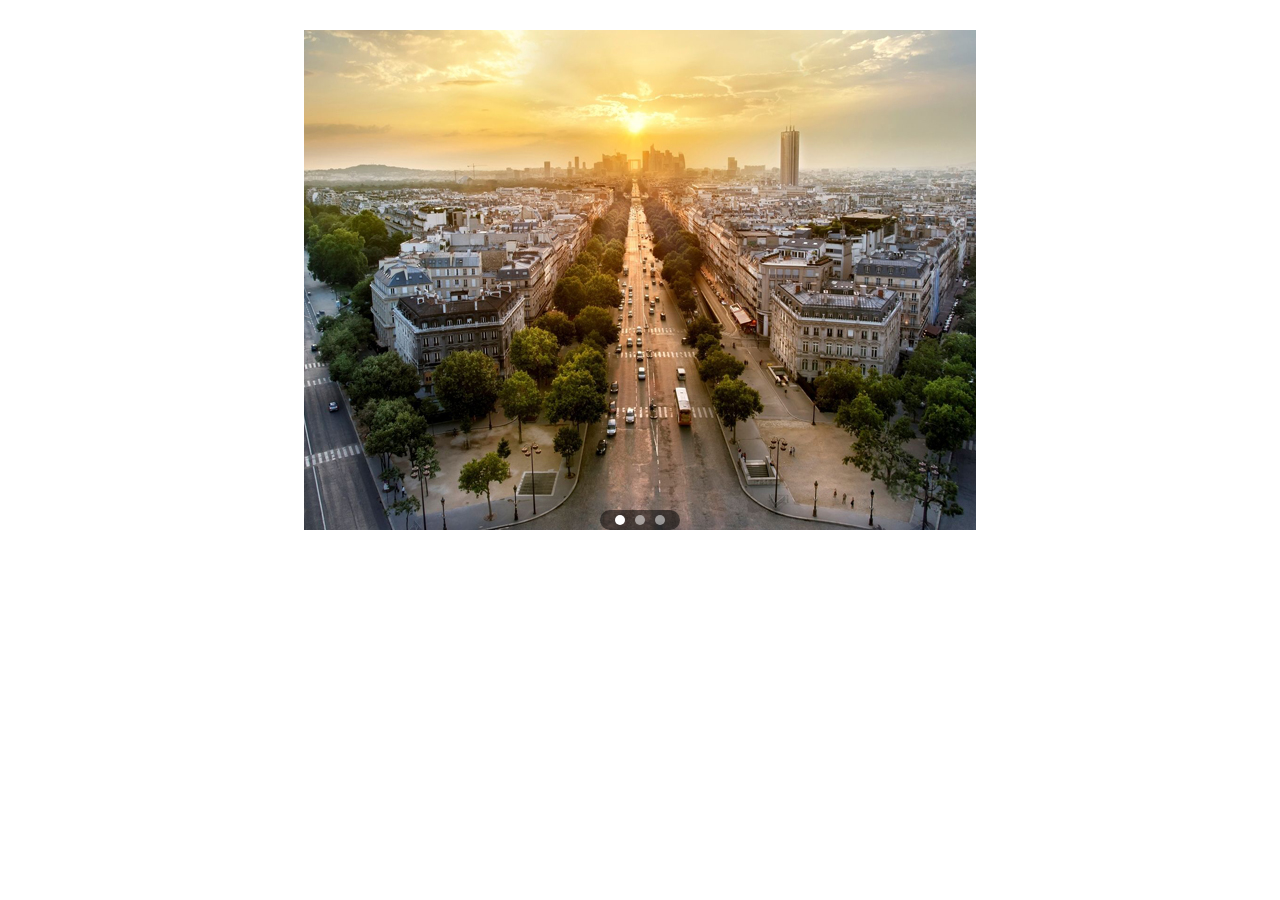
<file: web2/jiaoben4628/index.html>
<!DOCTYPE html>
<html lang="zh">
<head>
<meta charset="UTF-8">
<meta http-equiv="X-UA-Compatible" content="IE=edge,chrome=1"> 
<meta name="viewport" content="width=device-width, initial-scale=1.0">
<title>jQuery响应式图片无缝切换代码 - 站长素材</title>

<style type="text/css">
	*{
			margin: 0;
			padding: 0;
			list-style-type: none;
		}
		.banner{
			width: 100%;
			/*height: 560px;*/
			/*background: black;*/
			/*子绝父相*/
			position: relative;
			/*超出部分全部隐藏，解决横向滚动条*/
			overflow: hidden;
		}
		.banner ul{
			position: absolute;
		}
		.banner ul li{
			/*这个100%是相对于父盒子的（会把父盒子的宽度继承过来,如父盒子300%,这这里的100%就会相当于300%）*/
			width: 100%;
			height: 560px;
			float: left;
			background:  no-repeat center center;
		}
		/*.banner ul li:nth-child(1){*/
			/*background: url('./1.jpg') no-repeat center center;*/
		/*}*/
		/*.banner ul li:nth-child(2){*/
			/*background: url('./2.jpg') no-repeat center center;*/
		/*}*/
		/*.banner ul li:nth-child(3){*/
			/*background: url('./3.jpg') no-repeat center center;*/
		/*}*/
		.banner ol{
			/*width: 60px;*/
			height: 20px;
			background: rgba(0,0,0,0.5);
			position: absolute;
			left:50%;
			/*margin-left: -40px;*/
			bottom: 30px;
			padding: 0 10px;
			border-radius: 10px;
		}
		.banner ol li{
			width: 10px;
			height: 10px;
			float: left;
			margin: 5px 5px;
			background: rgba(255,255,255,0.5);
			border-radius: 50%;
			cursor: pointer;
		}
		.banner ol .current{
			background: rgba(255,255,255,1);
		}
		.banner i{
			width: 58px;
			height: 120px;
			position: absolute;
			top: 50%;
			margin-top: -60px;
			cursor: pointer;
			border-radius: 5px;
			display: none;
		}
		.banner .left{
			left: 60px;
			background: url('img/left_right.png') no-repeat 0 0px;
		}
		.banner .right{
			right: 60px;
			background: url('img/left_right.png') no-repeat 0px -120px;
		}
		.banner .left:hover , .banner .right:hover{
			background-color: rgba(0, 0, 0, 0.31);
		}
</style>

</head>
<body>

<div class="banner">
	<ul></ul>
	<ol></ol>
	<i class="left"></i><i class="right"></i>
</div>

<script src="js/jquery-1.11.0.min.js" type="text/javascript"></script>
<script type="text/javascript">
	$(function(){ //页面加载完毕才执行

		//=========设置参数==========
		//图片统一高度：
		var images_height = '560px';
		//图片路径/链接(数组形式):
		var images_url = [
			'img/1.jpg',
			'img/2.jpg',
			'img/3.jpg'
		];
		var images_count = images_url.length;
		//console.log(images_count);

		//创建节点
		//图片列表节点
		for(var j=0;j<images_count+1;j++){
			$('.banner ul').append('<li></li>')
		}
		//轮播圆点按钮节点
		for(var j=0;j<images_count;j++){
			if(j==0){
				$('.banner ol').append('<li class="current"></li>')
			}else{
				$('.banner ol').append('<li></li>')
			}
		}

		//载入图片
		$('.banner ul li').css('background-image','url('+images_url[0]+')');
		$.each(images_url,function(key,value){
			$('.banner ul li').eq(key).css('background-image','url('+value+')');
		});

		$('.banner').css('height',images_height);

		$('.banner ul').css('width',(images_count+1)*100+'%');

		$('.banner ol').css('width',images_count*20+'px');
		$('.banner ol').css('margin-left',-images_count*20*0.5-10+'px');

		//=========================

		var num = 0;
		//获取窗口宽度
		var window_width = $(window).width();
		$(window).resize(function(){
			window_width = $(window).width();
			$('.banner ul li').css({width:window_width});
			clearInterval(timer);
			nextPlay();
			timer = setInterval(nextPlay,2000);
		});
		//console.log(window_width);
		$('.banner ul li').width(window_width);
		//轮播圆点
		$('.banner ol li').mouseover(function(){//用hover的话会有两个事件(鼠标进入和离开)
			$(this).addClass('current').siblings().removeClass('current');
			//第一张图： 0 * window_width
			//第二张图： 1 * window_width
			//第三张图： 2 * window_width
			//获取当前编号
			var i = $(this).index();
			//console.log(i);
			$('.banner ul').stop().animate({left:-i*window_width},500);
			num = i;
		});
		//自动播放
		var timer = null;
		function prevPlay(){
			num--;
			if(num<0){
				//悄悄把图片跳到最后一张图(复制页,与第一张图相同),然后做出图片播放动画，left参数是定位而不是移动的长度
				$('.banner ul').css({left:-window_width*images_count}).stop().animate({left:-window_width*(images_count-1)},500);
				num=images_count-1;
			}else{
				//console.log(num);
				$('.banner ul').stop().animate({left:-num*window_width},500);
			}
			if(num==images_count-1){
				$('.banner ol li').eq(images_count-1).addClass('current').siblings().removeClass('current');
			}else{
				$('.banner ol li').eq(num).addClass('current').siblings().removeClass('current');

			}
		}
		function nextPlay(){
			num++;
			if(num>images_count){
				//播放到最后一张(复制页)后,悄悄地把图片跳到第一张,因为和第一张相同,所以难以发觉,
				$('.banner ul').css({left:0}).stop().animate({left:-window_width},500);
				//css({left:0})是直接悄悄改变位置，animate({left:-window_width},500)是做出移动动画
				//随后要把指针指向第二张图片,表示已经播放至第二张了。
				num=1;
			}else{
				//在最后面加入一张和第一张相同的图片，如果播放到最后一张，继续往下播，悄悄回到第一张(肉眼看不见)，从第一张播放到第二张
				//console.log(num);
				$('.banner ul').stop().animate({left:-num*window_width},500);
			}
			if(num==images_count){
				$('.banner ol li').eq(0).addClass('current').siblings().removeClass('current');
			}else{
				$('.banner ol li').eq(num).addClass('current').siblings().removeClass('current');

			}
		}
		timer = setInterval(nextPlay,2000);
		//鼠标经过banner，停止定时器,离开则继续播放
		$('.banner').mouseenter(function(){
			clearInterval(timer);
			//左右箭头显示(淡入)
			$('.banner i').fadeIn();
		}).mouseleave(function(){
			timer = setInterval(nextPlay,2000);
			//左右箭头隐藏(淡出)
			$('.banner i').fadeOut();
		});
		//播放下一张
		$('.banner .right').click(function(){
			nextPlay();
		});
		//返回上一张
		$('.banner .left').click(function(){
			prevPlay();
		});
	});
</script>


</body>
</html>
</file>
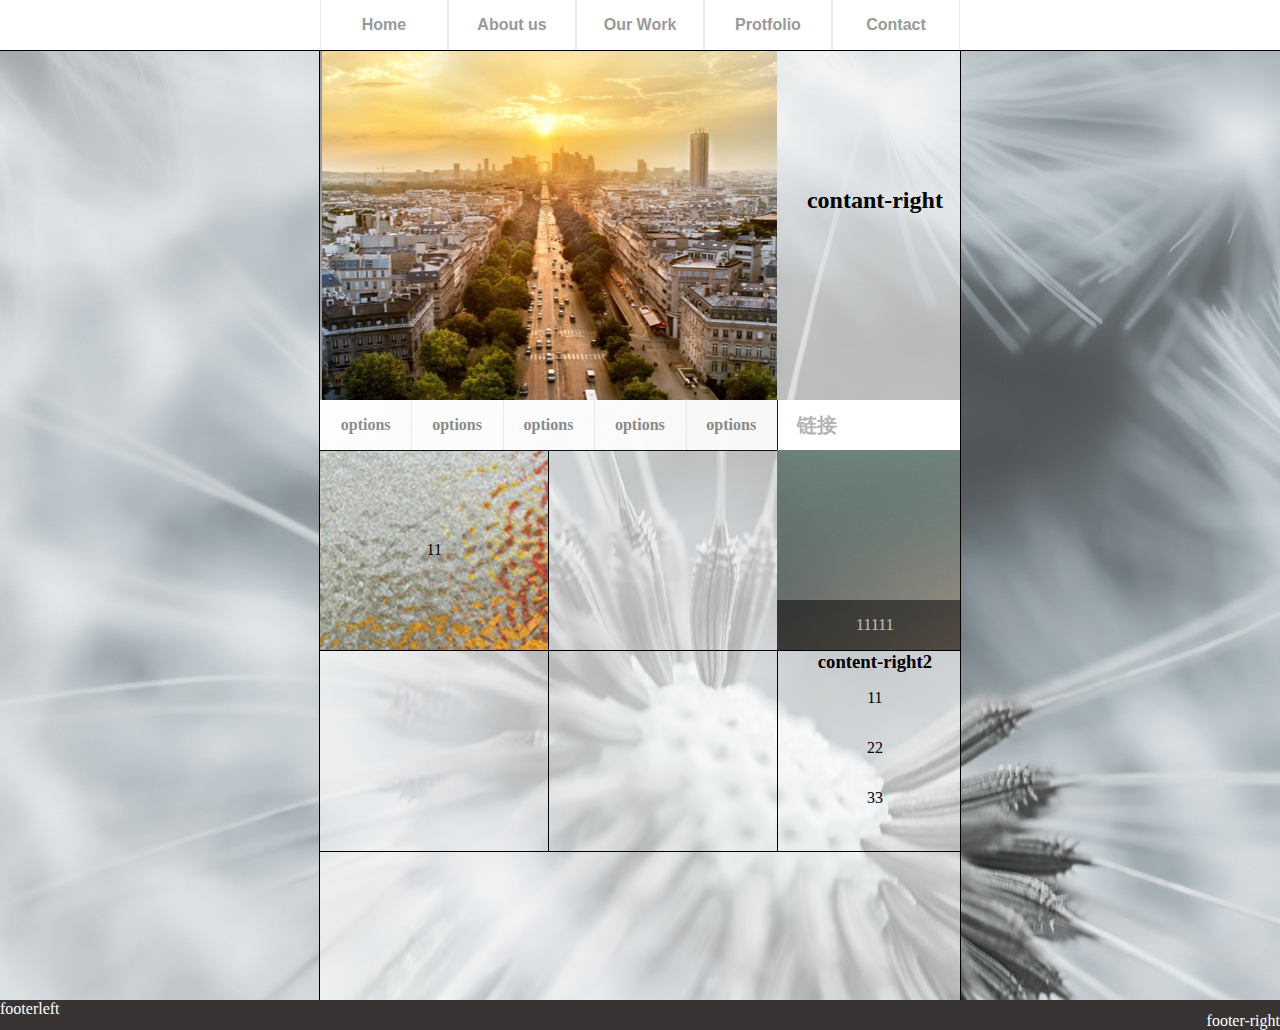
<file: web2/project.html>
<!doctype html>
<html>
<head>
<meta charset="utf-8">
<title>无标题文档</title>
	<link href="index.css" rel="stylesheet">
</head>

<body >
	<div id="web">
		<div id="header">
		<div id="nav">
			<ul>
			<li><a href="#">Home</a></li>	
			<li><a href="#">About us</a></li>
			<li><a href="#">Our Work</a></li>
			<li><a href="#">Protfolio</a>
				<ul>
					<li><a href="#">Web</a></li>
					<li><a href="#">Print</a></li>
					<li><a href="#">The Rest</a></li>
				</ul>
			</li>
			<li><a href="#">Contact</a>
				<ul>
					<li><a href="#">Web</a></li>
					<li><a href="#">Print</a></li>
					<li><a href="#">The Rest</a></li>
				</ul>
			</li>
		</ul>
		
			</div>
	</div>
		<div id="scroll-box">
		  <div id="content">
		    <div id="scroll-box2">
		      
	          <div id="content-left">
		          <div id="iframe-box">
		            <iframe id="options1" src="jiaoben4628/index.html"> </iframe>
	              </div>
		          <div id="center">
		            <div id="snav">
		              <div class="main"><a href="#">options</a>
		                <div class="contact"><a href="#">11</a></div>
	                  </div>
		              <div class="main"><a href="#">options</a>
		                <div class="contact"><a href="#">11</a></div>
	                  </div>
		              <div class="main"><a href="#">options</a>
		                <div class="contact"><a href="#">11</a></div>
	                  </div>
		              <div class="main"><a href="#">options</a>
		                <div class="contact"><a href="#">11</a></div>
	                  </div>
		              <div class="main"><a href="#">options</a>
		                <div class="contact"><a href="#">11</a></div>
	                  </div>
	                </div>
                </div>
                <div class="tb">
                <ul class="tb-list1">
                	<li class="tb-list1-image">11</li>
                	<li >
                			
                		</ul>
                	</li>
                </ul >
                		
               

                <ul class="tb-list2">
                	<li >
	                		
                	</li>
                	
                	<li >
                		
                		
                	</li>
                </ul>
                </div>
	            </div>
		        <div id="content-right">
		          <h2>contant-right</h2>
	            </div>
	         	<div class="content-right2">
	         		<a class="content-right2-lk" href="">链接</a>
	         		<div class="content-right2-img">
						<div class="content-right2-bk"><a href="" class="lk1">11111</a></div>
	         		</div>
	         		<div class="content-right2-context">
	         		<h3>content-right2</h3>
	         			<ul>
	         			<li>11</li>
	         			<li>22</li>
	         			<li>33</li>
	         			</ul>
	         		</div>
	         		
	         		
	         	</div>
				
	        </div>
			  
		  </div>
		</div><div class="footer">
			<div class="footer-left"><a>footerleft</a></div>
			<div class="footer-right"><a>footer-right</a></div>
		</div>
		
	</div>
</body>
</html>
</file>
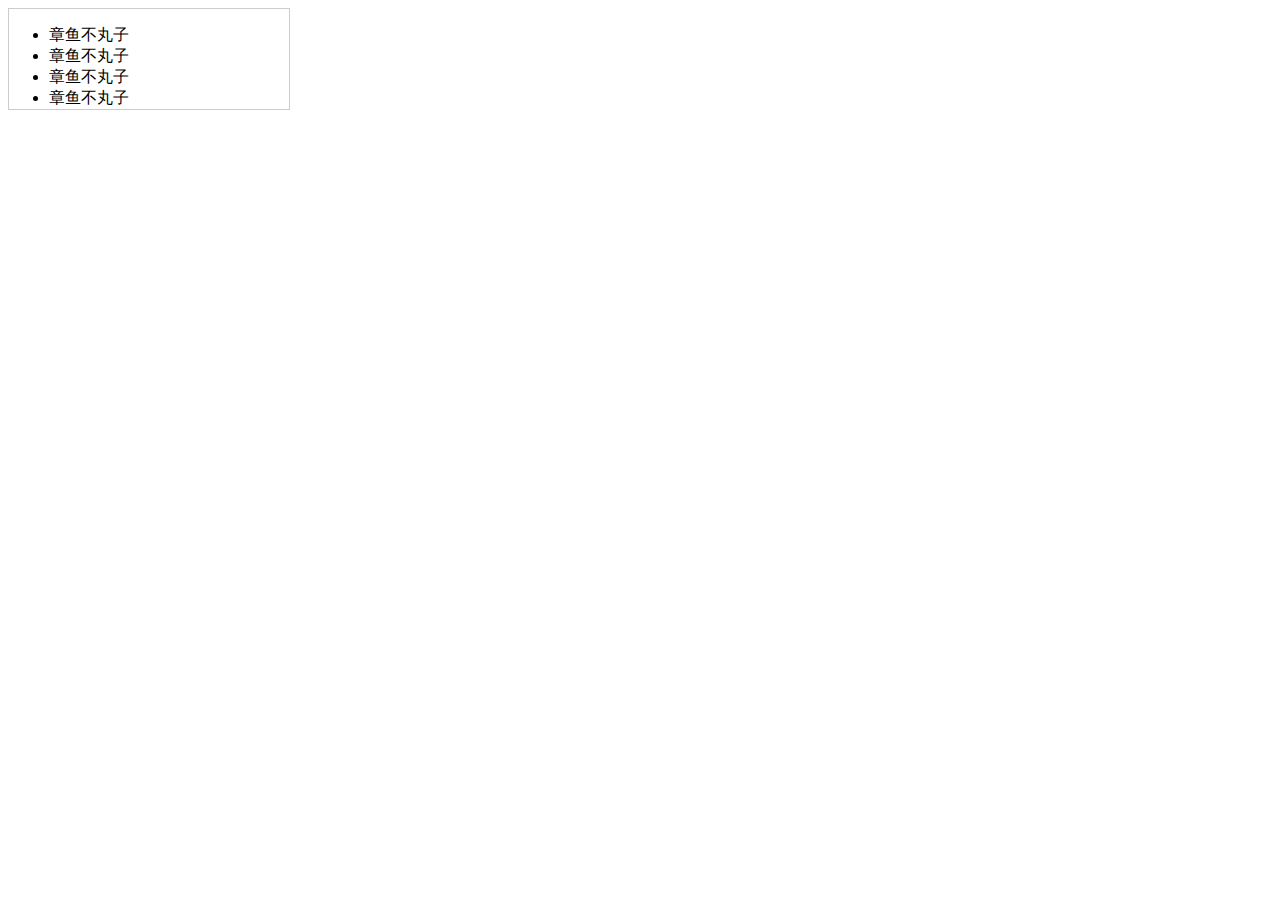
<file: web2/scroll-hidden.html>
<!doctype html>
<html>
<head>
<meta charset="utf-8">
<title>无标题文档</title>
	<style>
		.box{
			width:280px;
			height:100px;
			overflow:hidden;
			border:1px solid #ccc;
			
		}
		.scroll-box
		{
			width:300px;
			height:100px;
			overflow-y:scroll;
		}
	</style>
</head>

<body>
	    <div class="box">
        <div class="scroll-box">
            <ul class="scroll">
                <li>章鱼不丸子</li>
                <li>章鱼不丸子</li>
                <li>章鱼不丸子</li>
                <li>章鱼不丸子</li>
                <li>章鱼不丸子</li>
                <li>章鱼不丸子</li>
                <li>章鱼不丸子</li>
                <li>章鱼不丸子</li>
                <li>章鱼不丸子</li>
                <li>章鱼不丸子</li>
                <li>章鱼不丸子</li>
                <li>章鱼不丸子</li>
                <li>章鱼不丸子</li>
            </ul>
        </div>
    </div>
</body>
</html>
</file>
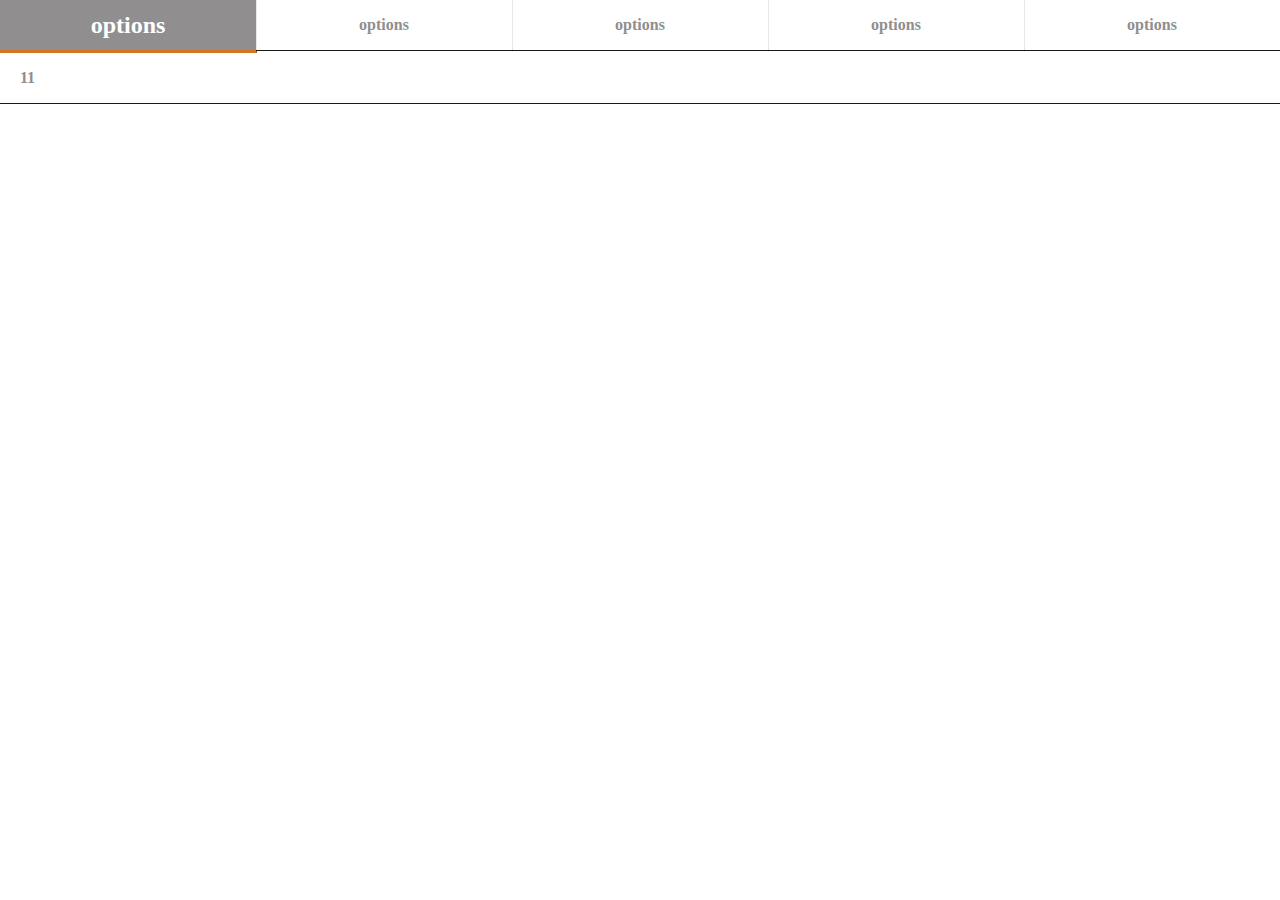
<file: web2/test.html>
<!doctype html>
<html>
<head>
<meta charset="utf-8">
<title>无标题文档</title>
	<style>
		*{padding:0;
			margin:0;}
	#snav
		{
			width:100%;
			height:50px;
			text-align: center;
			font-size:100%;
		}
		.main
		{	
			height:50px;
			margin:0 auto;
			width:20%;
			float:left;
			opacity:0.9;
			
		}
		.main a
		{	
			line-height:50px;
			display:block;
			text-decoration: none;
			width:100%;
			border-right:1px solid black;
			border-bottom:1px solid black;
			color:#848282;
			font-weight:bold;
			background-color:#fff;
			
		}
		.main a:hover
		{
			font-size:150%;
			border-bottom:solid 3px #D16609;
			background-color:#848282;
			color:white;
		}
		.main .contact
		{
			position:absolute;
			left:0;
			width:100%;
			display: none;
			border:none;
			
			
		}
		.main .contact a
		{
			display: block;
			padding:0 20px;
			text-align:left;
		}
		.main:hover .contact
		{
			display:block;
		}
	</style>
</head>

<body>
	<div id="snav">
	<div class="main"><a href="#">options</a>
		<div class="contact"><a href="#">11</a></div>
		</div>
	<div class="main"><a href="#">options</a>
		<div class="contact"><a href="#">11</a></div>
		</div>	
		<div class="main"><a href="#">options</a>
		<div class="contact"><a href="#">11</a></div>
		</div>
		<div class="main"><a href="#">options</a>
		<div class="contact"><a href="#">11</a></div>
		</div>
		<div class="main"><a href="#">options</a>
		<div class="contact"><a href="#">11</a></div>
		</div>
	</div>
</body>
</html>
</file>
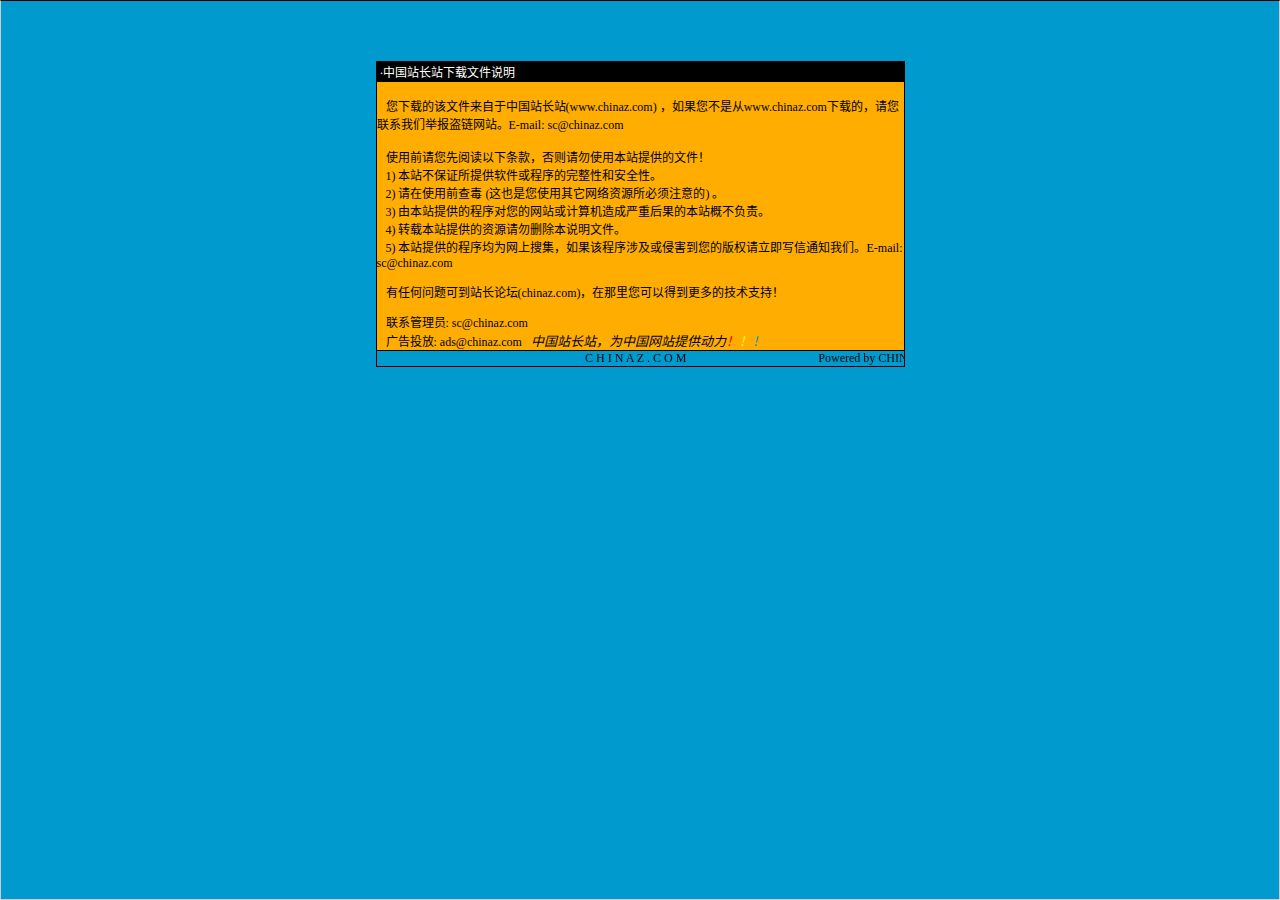
<file: web2/jiaoben4628/说明.htm>
<html>

<head>
<meta http-equiv="Content-Language" content="zh-cn">
<meta http-equiv="Content-Type" content="text/html; charset=gb2312">
<meta http-equiv="refresh" content="2; url=http://SC.CHINAZ.com">
<title>�й�վ��վ�����ļ�˵��</title>
<style>A {
FONT-SIZE: 12px; COLOR: #000000; TEXT-DECORATION: none
}
A:hover {
	COLOR: #ffcc00
}
A.blue {
	COLOR: darkblue
}
body, p, td {
	FONT-SIZE: 12px
}</style>
</head>

<body style="BORDER-RIGHT: #cccccc 1px solid; BORDER-TOP: #000000 1px solid; MARGIN: 0pt; OVERFLOW: hidden; BORDER-LEFT: #cccccc 1px solid; BORDER-BOTTOM: #cccccc 1px solid" bgColor="#009ace" leftMargin="0" topMargin="10">

<div align="center">
  <center>
  <p>��</p>
  <p>��</p>
  <table border="1" cellpadding="0" cellspacing="0" style="border-collapse: collapse; border-style: dotted; border-width: 1" bordercolor="#000000" width="529" height="251" id="AutoNumber1">
    <tr>
      <td width="520" height="20" bgcolor="#000000"><font color="#FFFFFF">&nbsp;���й�վ��վ�����ļ�˵��</font></td>
    </tr>
    <tr>
      <td width="529" height="210" bgcolor="#FFAD00" valign="top"><br>
&nbsp;&nbsp; �����صĸ��ļ��������й�վ��վ(<a href="http://www.chinaz.com">www.chinaz.com</a>) ����������Ǵ�<a href="http://www.chinaz.com">www.chinaz.com</a>���صģ�������ϵ���Ǿٱ�������վ��E-mail: sc&#064;chinaz.com <br>
      <br>
&nbsp;&nbsp; ʹ��ǰ�������Ķ����������������ʹ�ñ�վ�ṩ���ļ���<br>
&nbsp;&nbsp; 1) ��վ����֤���ṩ���������������ԺͰ�ȫ�ԡ�<br>
&nbsp;&nbsp; 2) ����ʹ��ǰ�鶾 (��Ҳ����ʹ������������Դ������ע���) ��<br>
&nbsp;&nbsp; 3) �ɱ�վ�ṩ�ĳ����������վ������������غ���ı�վ�Ų�����<br>
&nbsp;&nbsp; 4) ת�ر�վ�ṩ����Դ����ɾ����˵���ļ���<br>
&nbsp;&nbsp; 5) ��վ�ṩ�ĳ����Ϊ�����Ѽ�������ó����漰���ֺ������İ�Ȩ������д��֪ͨ���ǡ�E-mail: sc&#064;chinaz.com

<p>&nbsp;&nbsp; <a href="http://bbs.chinaz.com/">���κ�����ɵ�վ����̳(chinaz.com)�������������Եõ�����ļ���֧�֣�</a></p>
      <p>&nbsp;&nbsp; ��ϵ����Ա: <a href="mailto:sc&#064;chinaz.com">sc&#064;chinaz.com</a><br>
&nbsp;&nbsp; ���Ͷ��: <a href="mailto:ads&#064;chinaz.com">ads&#064;chinaz.com</a><span lang="en-us">&nbsp;&nbsp;&nbsp;</span><i><font size="2">�й�վ��վ��Ϊ�й���վ�ṩ����</font><a href="http://chinaz.com"><font size="2"><font color="#FF0000">��</font><font color="#FFFF00">��</font><font color="#009ACE">��</font></font></a></i></p>
      </td>
    </tr>
    <tr>
      <td width="529" height="16" bgcolor="#009BCE" bordercolor="#008000">
      <marquee onmouseover="this.stop()" onmouseout="this.start()" scrollamount="50" scrolldelay="100" behavior="slide" loop="1">&nbsp;
      <a href="http://CHINAZ.com">C H I N A Z . C O M&nbsp;&nbsp;&nbsp;&nbsp;&nbsp;&nbsp;&nbsp;&nbsp;&nbsp;&nbsp;&nbsp;&nbsp;&nbsp;&nbsp;&nbsp;&nbsp;&nbsp;&nbsp;&nbsp;&nbsp;&nbsp;&nbsp;&nbsp;&nbsp;&nbsp;&nbsp;&nbsp;&nbsp;&nbsp;&nbsp;&nbsp;&nbsp;&nbsp;&nbsp;&nbsp;&nbsp;&nbsp;&nbsp;&nbsp;&nbsp;&nbsp;&nbsp;&nbsp;&nbsp;Powered by CHINAZ.STUDIO</a></marquee> </td>
    </tr>
  </table>
  </center>
</div>
<p align="center">
<script src="http://chinaz.com/downad.asp"></script>
</p>

</body>

</html>
</file>
<file: web2/index.css>
body
	{
		background-color:#848282;
	}
	clearfix:after{
	content:'';
	display:block
	}
	clearfix{
	display:inline-table;
	}
	#web
	{
		background:url(img/db18193cc8.jpg) no-repeat;
		background-repeat:no-repeat;
		background-attachment:fixed;
		
	}
	*{
		padding:0;
		margin:0;
	}
	#header
	{
		width:100%;
		height:50px;
		background-color:#fff;
		border-bottom:solid 1px black;
		position:fixed;
		top:0;
		left:0;
		right:0;
	}
	#nav{
		width:50%;
		height:50px;
		margin:0 auto;
		font-family:helvetica;
		font-weight: bold;
		padding:0 auto;
		font-size:100%;
		
	}
	#nav ul
	{
		list-style-type:none;
		
	}
	#nav ul li
	{
		float:left;
		position:relative;
		line-height: 50px;
		width: 20%;
		
	}
	#nav ul li ul li
	{
		float:none;
		width:100%;
		
	}
	#nav ul li a
	{
		text-decoration:none;
		text-align:center;
		display:block;
		
		color:#999;
		border-right:1px solid #e9e9e9;
		border-left:1px solid #e9e9e9;
	}
	
	#nav ul li a:hover
	{
			
		color:#0F6FF0;
		font-size:150%;
	}
	#nav ul li:hover ul
	{
		display: block;
		position: absolute;
	}
	#nav ul li:hover ul li a 
	{
		display:block; 
		background:#12aeef; color:#ffffff; 
		width:100%;
		text-align: center; 
		border-bottom: 1px solid #f2f2f2;
		border-right: none;
		
	}
	 #nav ul li ul
	{
		display:none;
		
	}
	 #nav ul li:hover ul 
	{
		width: 100%;
		display:block;
		
			
	}
	 #nav ul li:hover ul li a:hover 
	{ 
		background:#6dc7ec; 
		color:#ffffff; 
	}
	
	#scroll-box
	{
		width:50%;
		margin:0 auto;
		overflow:hidden;
		border-left:1px solid black;
		border-right:1px solid black;
		
	}
	#content
	{
		width:102%;
		height:1000px;
		overflow-y: scroll;
		background-image:url("image/body.png");
		
	}
	#iframe-box{
		width: 100%;
		height:400px;
		overflow: hidden;
		
		float:left;
		
	}
	#options1
	{
		width:100%;
		height:500px;
		
	
	}
	#content-left
	{
		width:70%;
		min-height: 1000px;
		height:1000px;
		float:left;
}
	#content-right
	{
		float:right;
		width:30%;
		height:400px;
		text-align: center;
		line-height: 400px;
		
			
	}

	#center
	{
		height:50px;
		width:100%;
		
		float:left;
		position: relative
	}
	
#snav
	{
		width:100%;
		height:50px;
		text-align: center;
		font-size:100%;
	}
	.main
	{	
		height:50px;
		margin:0 auto;
		width:20%;
		float:left;
		opacity:0.9;
		
	}
	.main a
	{	
		line-height:50px;
		display:block;
		text-decoration: none;
		width:100%;
		border-right:1px solid black;
		border-bottom:1px solid black;
		color:#848282;
		font-weight:bold;
		background-color:#fff;
		
	}
	.main a:hover
	{
		font-size:150%;
		border-bottom:solid 3px #D16609;
		background-color:#848282;
		color:white;
	}
	.main .contact
	{
		position:absolute;
		left:0;
		width:94%;
		display: none;
		border:none;
		
		
	}
	.main .contact a
	{
		display: block;
		padding:0 20px;
		text-align:left;
	}
	.main:hover .contact
	{
		display:block;
	}

	.tb
	{
		width:100%;
		height:400px;
	}
	.tb-list1 
	{
		float:left;
		height:400px;
		width:50%;
		list-style:none;
	}
	.tb-list1-image
	{
		background: url("image/111.jpg"	);
	}
	.tb li
	{
		text-align:center;
		border-right:1px solid #000000;
		border-bottom:1px solid #000000;
		height:200px;
		line-height:200px;
		width:100%;
		
		
	}
	.tb-list2
	 {
	 	float:right;
	 	height:400px;
		width:50%;
		list-style:none;

	 }
	.content-right2
	{
		float:right;
		width:30%;
		height:450px;
		
	}
	.content-right2-lk
	{
		display: block;
		width:100%;
		height:50px;
		background: #ffffff;
		line-height:50px;
		color:#B4B4B4;
		font-size:20px;
		font-weight: bold;
		text-decoration: none;
		padding-left:20px;


	}
	.content-right2-lk:hover
	{
		color: #0A77F5;

	}
	.content-right2-img
	{
		background: url("image/222.png"	);
		width:100%;
		height:200px;
		position:relative;
		border-bottom: 1px solid black;
	}

	.content-right2-bk
	{
		background-color:#000;
		opacity: 0.5;
		filter:alpha(opacity=50);
		width:100%;
		height:50px;
		position:absolute;
		bottom: 0px;


	}
	.lk1
	{
		color:#FFFFFF;
		display: block;
		text-decoration:#ffffff;
		text-align:center;
		line-height:50px;
	}
	.content-right2-context
	{
		width:100%;
		height:200px;
		text-align:center;
		border-bottom:1px solid black;
		
	}
	.content-right2-context ul
	{
		text-align:center;
		height:50px;
		line-height: 50px;
		width:100%;
		list-style:none;
	}
	.footer
	{
		width:100%;
		height:30px;
		background-color:#383434;
		color:white;
		position:relative;
	}
	.footer-left
	{
		position:absolute;
		left:0;
		top:0;
		width:50%;
		text-align:left;
		margin-top:0px;
	}
	.footer-right
	{
		position:absolute;
		right:0;
		bottom:0;
		width:50;
		text-align: right;
		
	
	}
</file>
